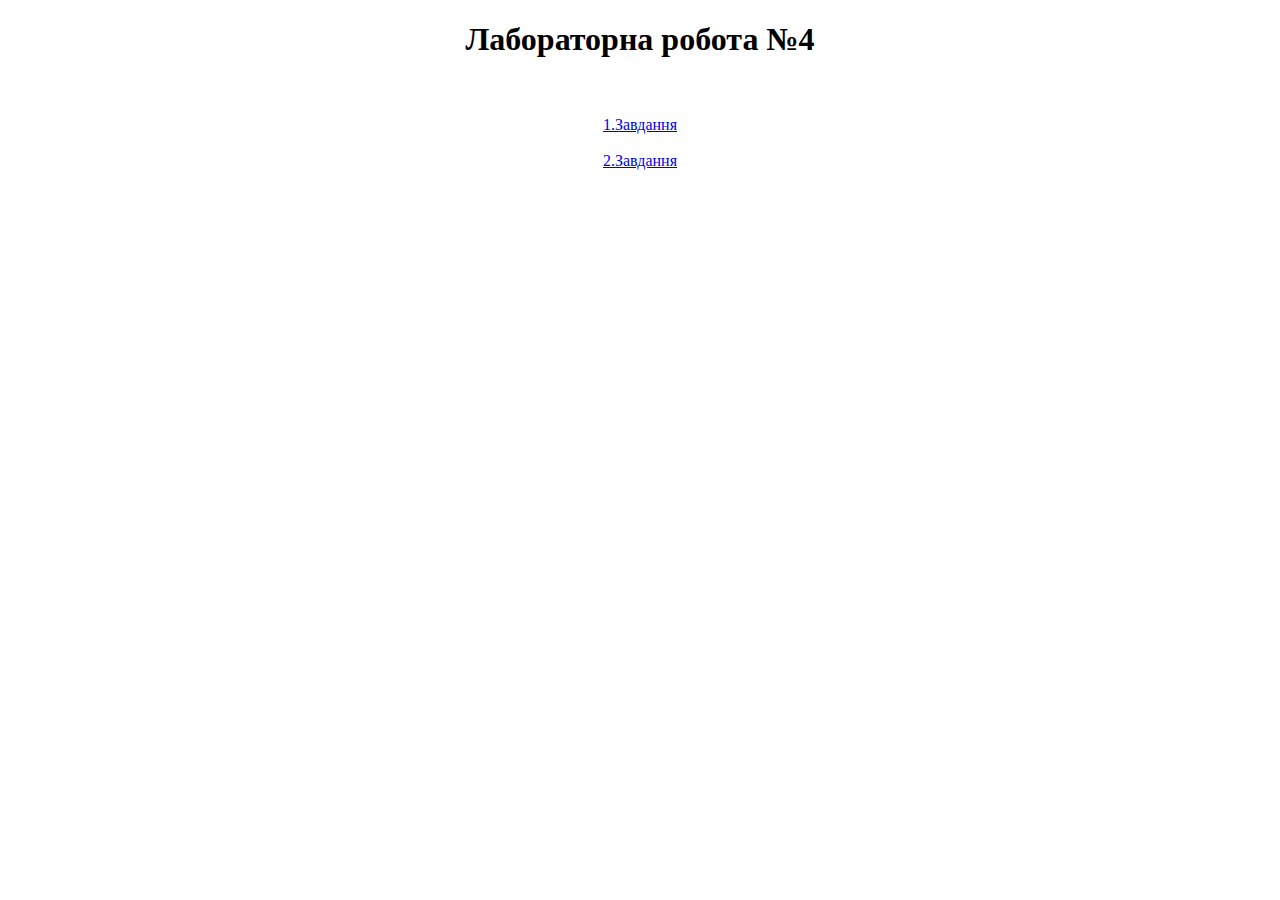
<file: index.html>
<!DOCTYPE html>
<html lang="en">

<head>
    <meta charset="UTF-8">
    <meta http-equiv="X-UA-Compatible" content="IE=edge">
    <meta name="viewport" content="width=device-width, initial-scale=1.0">
    <title>Лабораторна робота №4</title>
</head>
<body>
    <center>
    <h1>Лабораторна робота №4</h1>  
        <br><br>
        <a href="./link.html">1.Завдання</a>
        <br><br>
        <a href="./form.html">2.Завдання</a>

    </center>

</body>

</html>
</file>
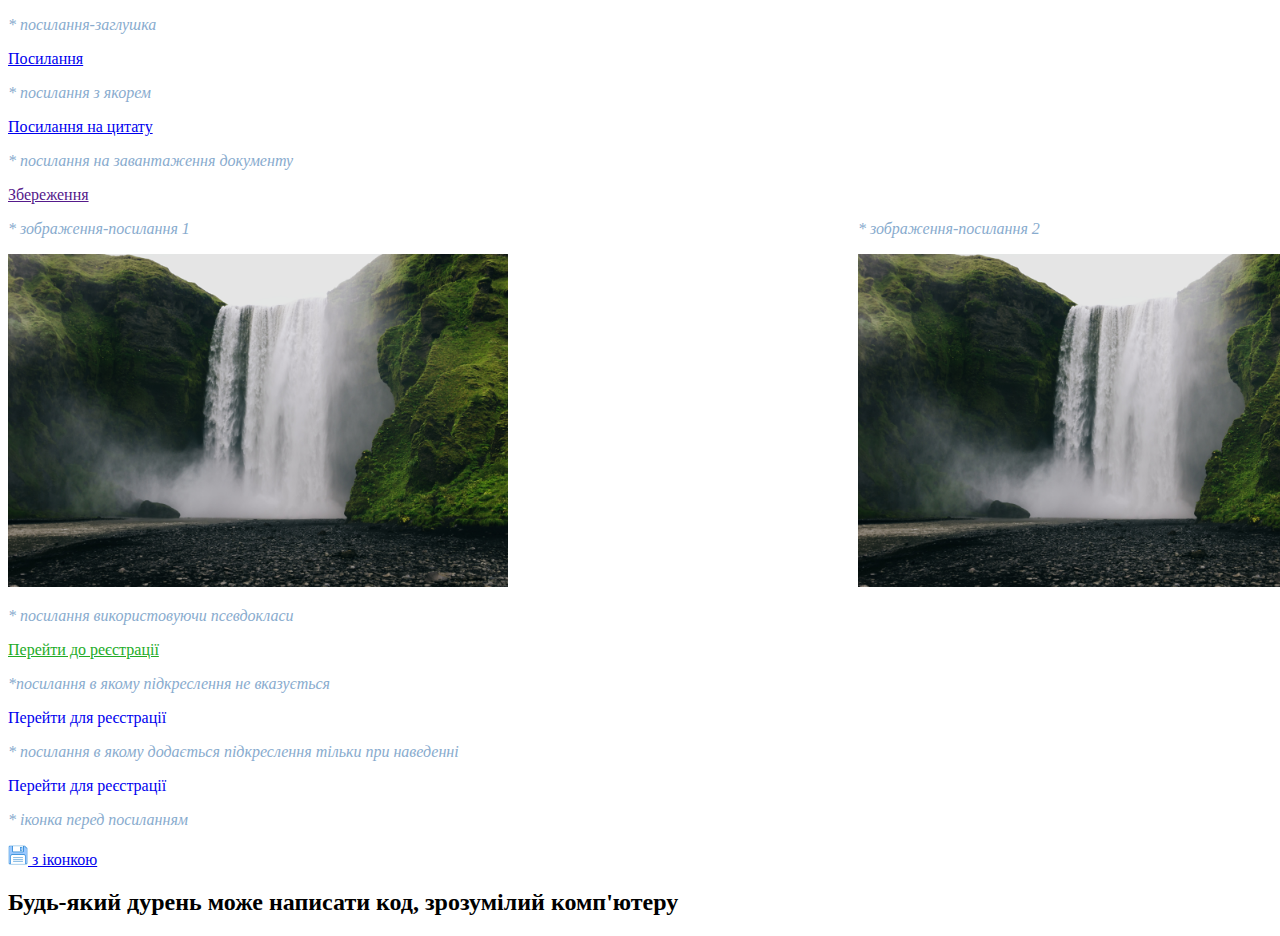
<file: link.html>
<!DOCTYPE html>
<html lang="en">
<head>
    <meta charset="UTF-8">
    <meta http-equiv="X-UA-Compatible" content="IE=edge">
    <meta name="viewport" content="width=device-width, initial-scale=1.0">
    <title>Лабораторна робота №4</title>
    <link rel="stylesheet" href="./style.css">
</head>
<body>
    <p style="color: #88ABCE ;"> <i>* посилання-заглушка</i></p>
    <a href="#">Посилання</a>
    <p style="color: #88ABCE ;"> <i>* посилання з якорем</i></p>
    <a href="#photo">Посилання на цитату</a>
    <p style="color: #88ABCE ;"> <i>* посилання на завантаження документу</i></p>
    <a href="" download>Збереження</a>
<div style="display:flex ;">
    <div >
        <p style="color: #88ABCE ;"> <i>* зображення-посилання 1</i></p>
        <a href="https://unsplash.com/"><img src="./jon-del-rivero-5Tm4JG-nfDY-unsplash.jpg"  width="500" alt=""></a>
    </div>
    <div style="margin-left:350px ;">
        <p style="color: #88ABCE ;"> <i>* зображення-посилання 2</i></p>
        <a href="https://unsplash.com/" target="_blank"><img src="./jon-del-rivero-5Tm4JG-nfDY-unsplash.jpg" width="500" alt=""></a>
    </div>
</div>
<p style="color: #88ABCE ;"> <i>* посилання використовуючи псевдокласи </i></p>
<a href="#" class="hover_visited_link" >Перейти до реєстрації</a>

<p style="color: #88ABCE ;"> <i>*посилання в якому підкреслення не вказується</i></p>
<a href="#" style="text-decoration:none;">Перейти для реєстрації</a>
<p style="color: #88ABCE ;"> <i>* посилання в якому додається підкреслення тільки при наведенні</i></p>
<a href="#" class="hover_2">Перейти для реєстрації</a>


<p style="color: #88ABCE ;"> <i>* іконка перед посиланням</i></p>
<img src="./floppy-disk.png" width="20" alt=""><a href="#"> з іконкою</a>


<h2 id="photo">Будь-який дурень може написати код, зрозумілий комп'ютеру</h2>

    
</body>
</html>
</file>
<file: style.css>
.hover_visited_link{
    color: rgb(130, 42, 150);
    text-decoration: underline;
    border-bottom:10px;
}
.hover_visited_link:link {
    color: rgb(34, 172, 39);
    border-bottom: 1px;
}
.hover_visited_link:hover {
    color: rgb(41, 22, 81);
    outline: rgb(226, 20, 20);
    text-decoration: overline;
    border-bottom: 25px;
}
.hover_visited_link:active{
    color: rgb(27, 64, 70);
    text-decoration: dotted;
    border-bottom: 5px;
}
.hover_2{
    text-decoration: none;
}
.hover_2:hover{
    text-decoration:underline;
}
.form_1{
    background-color: #DEE0E1;
    width: 270px;
    margin-left: 100px;
    height: 280px;
}
.form_2{
    margin-top:50px ;
    background-color:#D6E3F0 ;
    width: 510px;
    height: 260px;
    margin-left: 100px;
}
.form_3 {
    background-color:#f6f6f6 ;
    width: 750px;
    height: 500px;
    margin-left: 100px;
    margin-top: 100px;
}
.title_1{
    padding-left:80px ;
    padding-top: 30px;

}
.exit{
    text-decoration: none;
    margin-left: 500px;
    margin-top: 60px;
    color: rgb(84, 82, 82);
}
.email{
    border-radius: 5px;
    height: 30px;
    width: 250px;
    border-color: #d8dadc;
}
.password{
    border-radius: 5px;
    height: 30px;
    width: 250px;
    border-color: #d8dadc;
}
.button_1{
    height: 50px;
    width: 290px;
    border-radius: 15px;
    background-color: #12a739;
    border: none;
    font-size:20px;
    color: rgb(255, 255, 255);
    margin-top: 30px;
}
.button_1:hover{
    background-color:#0e8b2d ;
}
.button_1:active{
    background-color: #1f811d;
}
.Sign_up{
    text-decoration: none;
    margin-left: 70px;
    color: rgb(51, 70, 167);
    margin-bottom: 200px;
}
.Sign_up :hover{
    color: rgb(99, 162, 156);
}
.Sign_up:active{
    color: rgb(220, 61, 61);
}
.button_2{
    height: 50px;
    width: 250px;
    border-radius: 5px;
    border: 1px solid #dcdcdc;
    font-size:20px;
    background-color: #ececec;
    font-weight:700;
    color: rgb(51, 70, 167);
    margin-top: 30px;
}
.button_2:hover{
    background-color: #e2e2e2;
}
.button_2:active{
    background-color: #b8b8b8;
}
.icon {
    height: 25px;
    display: inline-block;
    vertical-align: bottom;
    margin-right: 20px;
}

.v_line{
    height: 260px;
    color: gray;
}
.hr_v {
    height:120px;
    width: 1px;
    background-color: gray;
}
.hr_v2{
    height:450px;
    width: 1px;
    background-color: gray;
}
.form_4{
    background-color:#f6f6f6 ;
    width: 750px;
    height: 800px;
    margin-left: 100px;
    margin-top: 100px;
}
.text{
    border-radius: 5px;
    height: 30px;
    width: 250px;
    border-color: #d8dadc;
}
.name{
    border-radius: 5px;
    height: 30px;
    width: 250px;
    border-color: #d8dadc;   
}
.agreement{
    text-decoration: none;
    color:#3975b1;
}
.agreement:hover{
    color: #066229;
}
.agreement:active{
    color: rgb(155, 84, 84);
}
</file>
